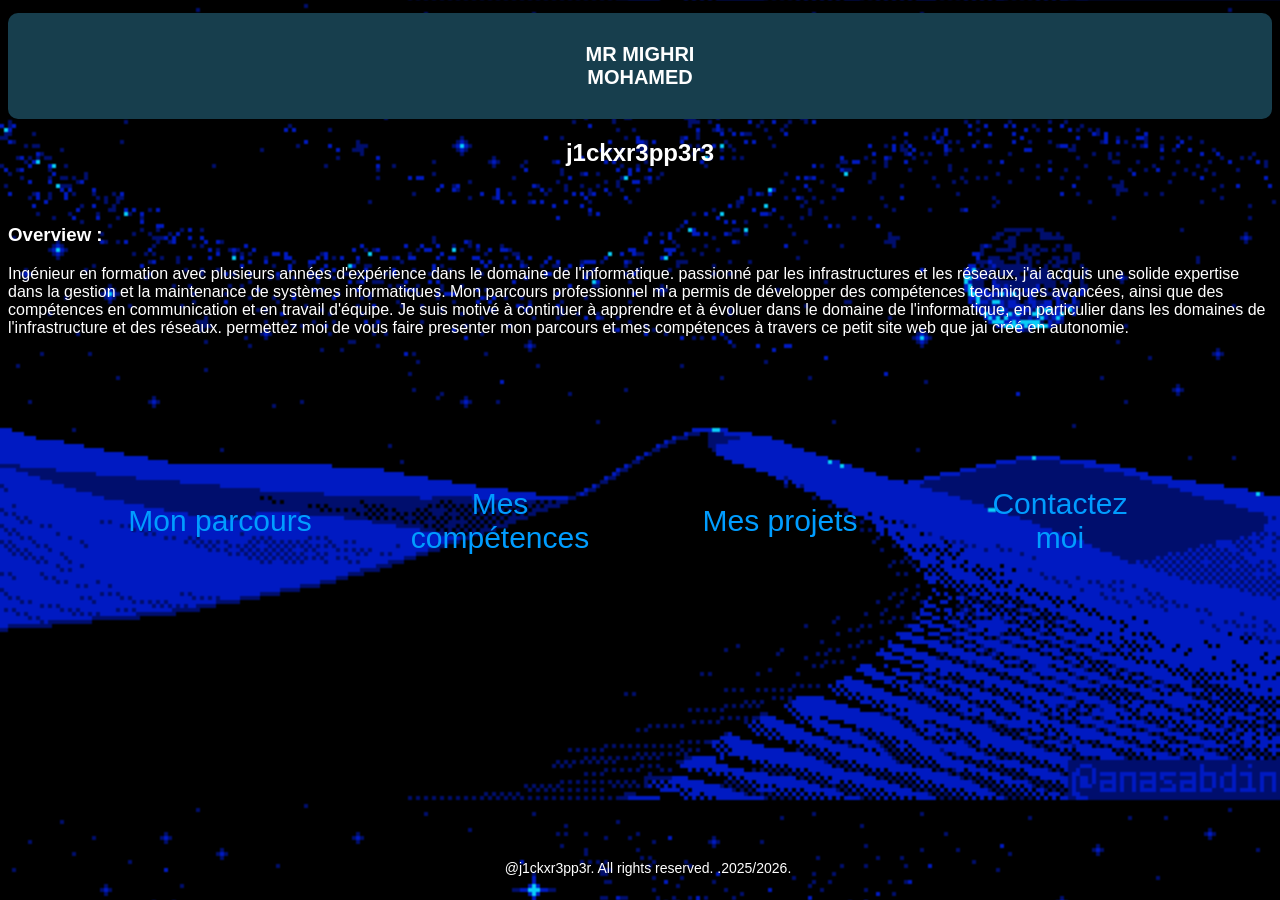
<file: index.html>
<!DOCTYPE html>
<html lang="en">
<head>
    <meta charset="UTF-8">
    <meta name="viewport" content="width=device-width, initial-scale=1.0">
    <link rel="icon" type="image/x-icon" href="fav1.png">
    <link href="styles.css" rel="stylesheet">
    <title>CV</title>
</head>
<body style="background-image: url('1.gif'); background-size: cover;">
    <h1 class="title">MR MIGHRI MOHAMED</h1>
    <h2>j1ckxr3pp3r3</h2>
    <br>
    <h3>Overview :</h3>
    <p>Ingénieur en formation avec plusieurs années d'expérience dans le domaine de l'informatique.
        passionné par les infrastructures et les réseaux, j'ai acquis une solide expertise dans la gestion et la maintenance de systèmes informatiques.
        Mon parcours professionnel m'a permis de développer des compétences techniques avancées, ainsi que des compétences en communication et en travail d'équipe.
        Je suis motivé à continuer à apprendre et à évoluer dans le domaine de l'informatique, en particulier dans les domaines de l'infrastructure et des réseaux.
        permettez moi de vous faire presenter mon parcours et mes compétences à travers ce petit site web que jai créé en autonomie.
    </p>
    <br>
    <div class="centeredb">
        <a href="monp.html"><button class="overviewingb">Mon parcours</button></a>
        <a href="comp.html"><button class="overviewingb">Mes compétences</button></a>
        <a href="projets.html"><button class="overviewingb">Mes projets</button></a>
        <a href="contact.html"><button class="overviewingb">Contactez moi</button></a>
    </div>
    <footer class="footer">
        <p>@j1ckxr3pp3r. All rights reserved.
            .2025/2026. 
        </p>
    </footer>
    <audio id="player">
        <source src="audio.mp3" type="audio/mpeg">
    </audio>
    <script src="scripts.JS"></script>
</body>
</html>
</file>
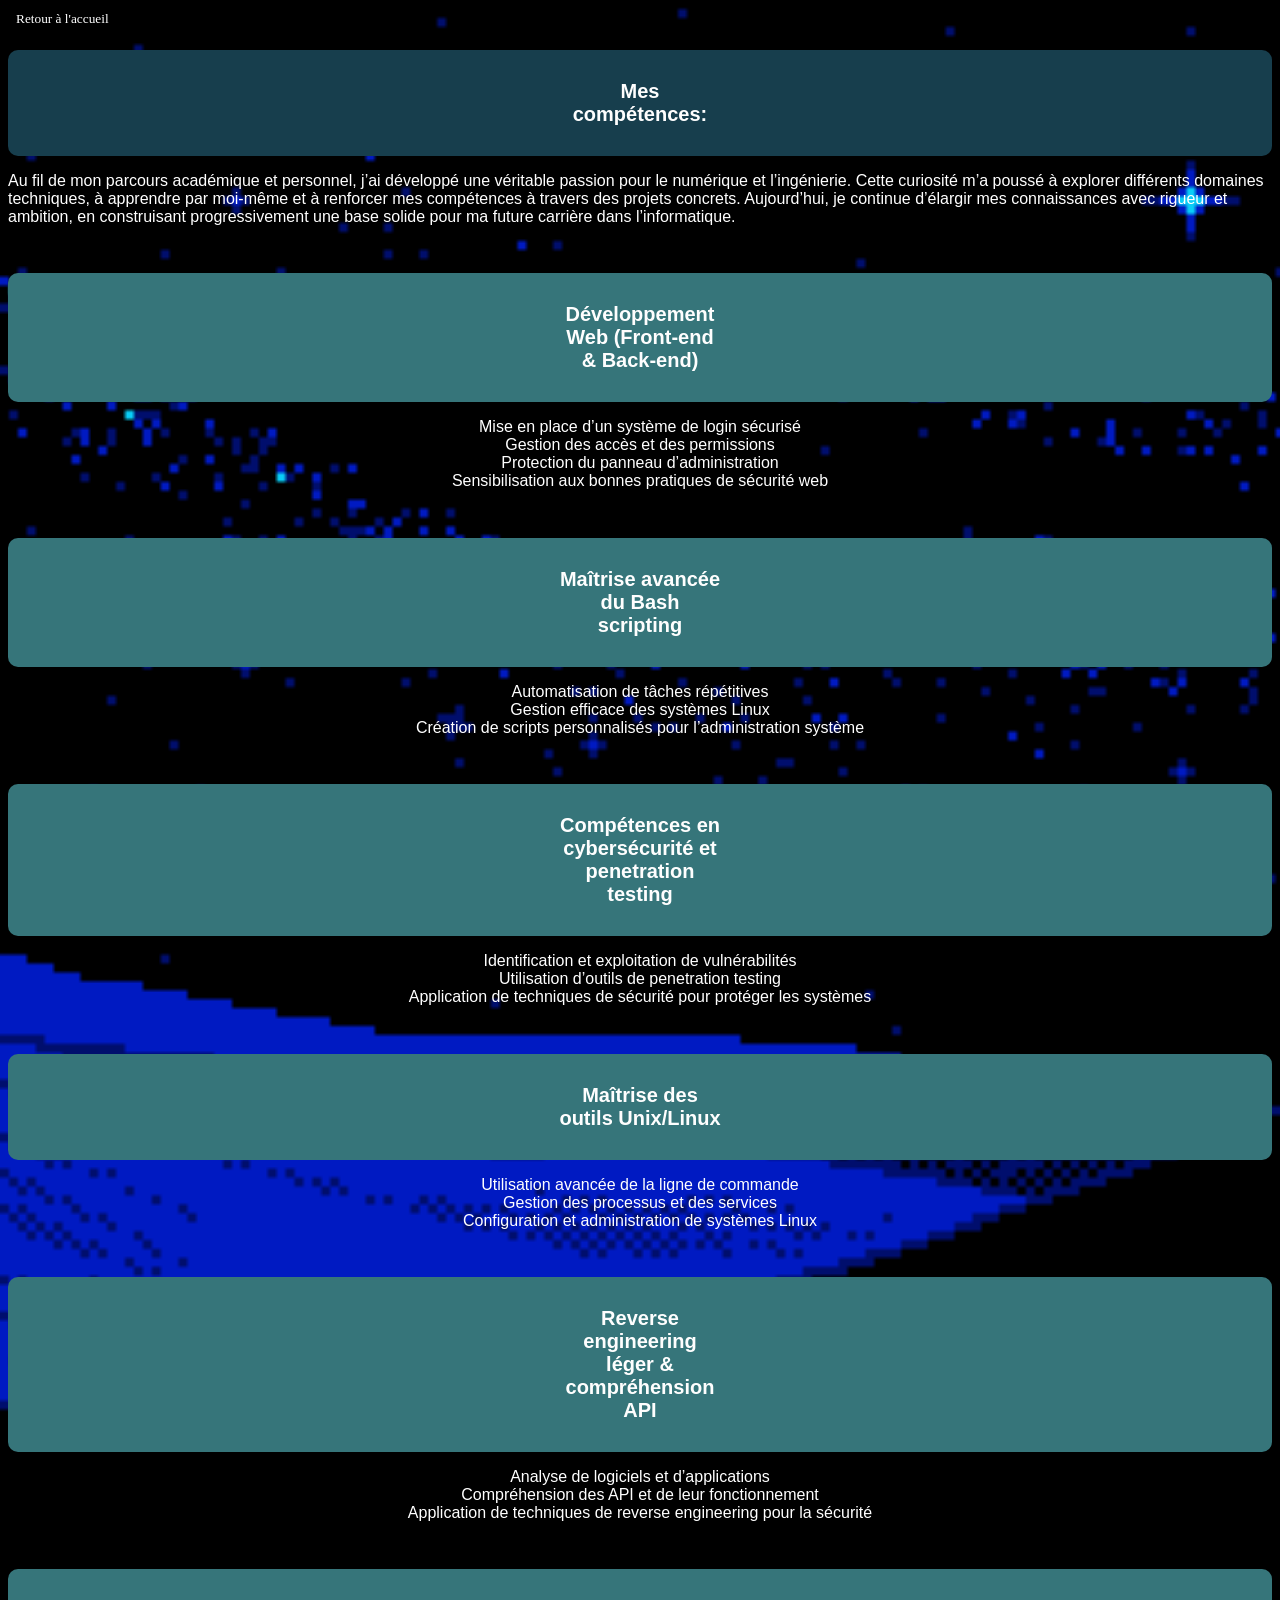
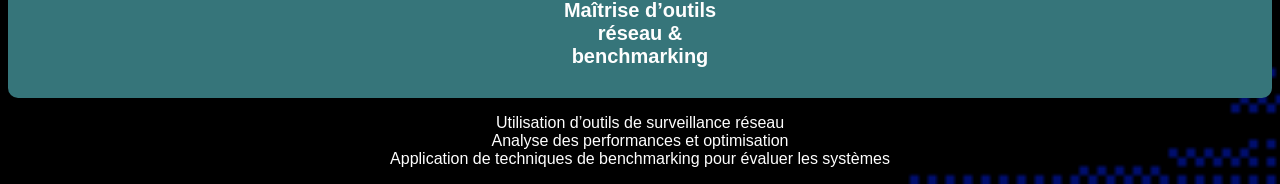
<file: comp.html>
<!DOCTYPE html>
<html lang="en">
<head>
    <meta charset="UTF-8">
    <link rel="icon" type="image/x-icon" href="fav1.png">
    <meta name="viewport" content="width=device-width, initial-scale=1.0">
    <link href="styles.css" rel="stylesheet">
    <title>Mes compétences</title>
</head>

<body style="background-image: url('1.gif'); background-size: cover;">

    <h1 class="titlecontact">Mes compétences:</h1>

    <p>
        Au fil de mon parcours académique et personnel, j’ai développé une véritable passion pour le numérique et l’ingénierie. 
        Cette curiosité m’a poussé à explorer différents domaines techniques, à apprendre par moi‑même et à renforcer mes compétences 
        à travers des projets concrets. Aujourd’hui, je continue d’élargir mes connaissances avec rigueur et ambition, en construisant 
        progressivement une base solide pour ma future carrière dans l’informatique.
    </p>

    <br>

    <h1 class="title1">Développement Web (Front‑end & Back‑end)</h1>
    <p style="text-align: center;">
        Mise en place d’un système de login sécurisé<br>
        Gestion des accès et des permissions<br>
        Protection du panneau d’administration<br>
        Sensibilisation aux bonnes pratiques de sécurité web
    </p>

    <br>

    <h1 class="title1">Maîtrise avancée du Bash scripting</h1>
    <p style="text-align: center;">
        Automatisation de tâches répétitives<br>
        Gestion efficace des systèmes Linux<br>
        Création de scripts personnalisés pour l’administration système
    </p>

    <br>

    <h1 class="title1">Compétences en cybersécurité et penetration testing</h1>
    <p style="text-align: center;">
        Identification et exploitation de vulnérabilités<br>
        Utilisation d’outils de penetration testing<br>
        Application de techniques de sécurité pour protéger les systèmes
    </p>

    <br>

    <h1 class="title1">Maîtrise des outils Unix/Linux</h1>
    <p style="text-align: center;">
        Utilisation avancée de la ligne de commande<br>
        Gestion des processus et des services<br>
        Configuration et administration de systèmes Linux
    </p>

    <br>

    <h1 class="title1">Reverse engineering léger & compréhension API</h1>
    <p style="text-align: center;">
        Analyse de logiciels et d’applications<br>
        Compréhension des API et de leur fonctionnement<br>
        Application de techniques de reverse engineering pour la sécurité
    </p>

    <br>

    <h1 class="title1">Maîtrise d’outils réseau & benchmarking</h1>
    <p style="text-align: center;">
        Utilisation d’outils de surveillance réseau<br>
        Analyse des performances et optimisation<br>
        Application de techniques de benchmarking pour évaluer les systèmes
    </p>

    <a href="index.html">
        <button style="position: fixed; top: 10px; left: 10px; background-color: transparent; border: none; color: white; font-family: ubuntu;">
            Retour à l'accueil
        </button>
    </a>

</body>
</html>
</file>
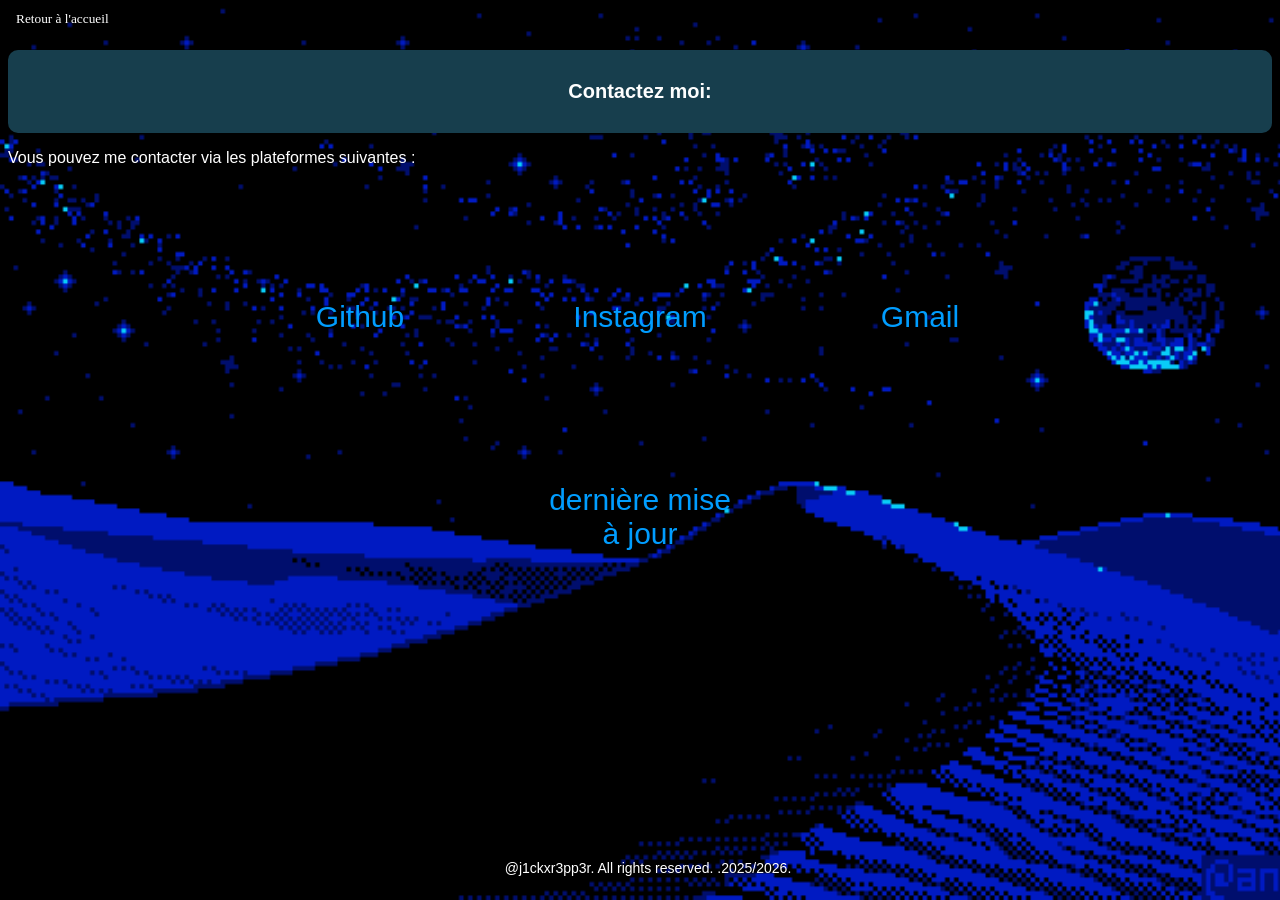
<file: contact.html>
<!DOCTYPE html>
<html lang="en">
<head>
    <meta charset="UTF-8">
    <link rel="icon" type="image/x-icon" href="fav1.png">
    <meta name="viewport" content="width=device-width, initial-scale=1.0">
    <title>Contactez moi</title>
    <link rel="stylesheet" href="styles.css">
</head>
<body style="background-image: url('1.gif'); background-size: cover; background-attachment: fixed;">
    <h1 class="titlecontact">Contactez moi:</h1>
    <p>Vous pouvez me contacter via les plateformes suivantes :</p>
    <div class="centeredb">
            <a href="https://github.com/jackxripper/"><button class="overviewingb">Github</button></a>
            <a href="https://www.instagram.com/j1ckxr3pp3r/"><button class="overviewingb">Instagram</button></a>
            <a href="https://mail.google.com/mail/u/0/#search/mohamedmighri29%40gmail.com"><button class="overviewingb">Gmail</button></a>
        </div>
        <div class="viewingsource">
        <button class="viewsource"onclick="showDateTime()">dernière mise à jour</button>
        <p id="temps"></p>
        <script src="scripts.JS"></script>
        </div>
    <footer class="footer">
        <p>@j1ckxr3pp3r. All rights reserved.
            .2025/2026. 
        </p>
    <a href="index.html"><button style="position: fixed; top: 10px; left: 10px; background-color: transparent; border: none; color: white; font-family: ubuntu;">Retour à l'accueil</button></a>
</body>

</html>
</file>
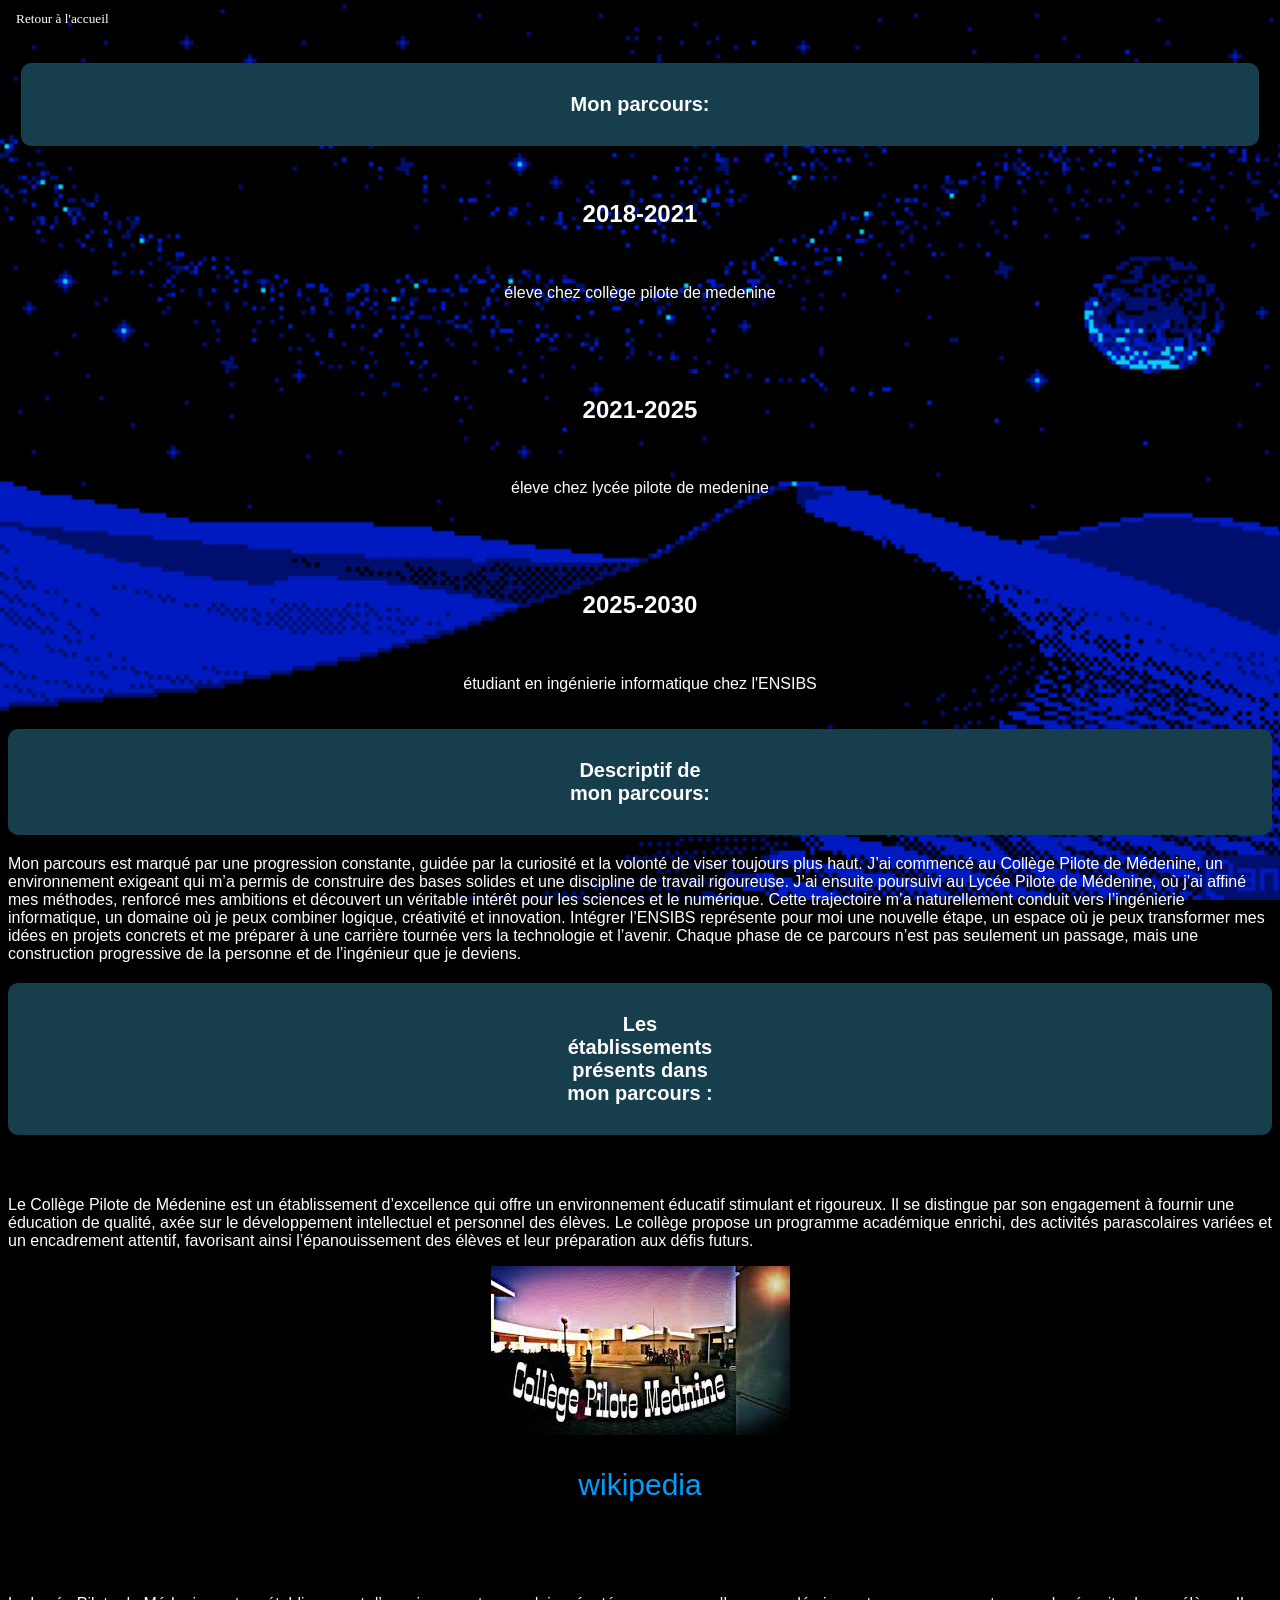
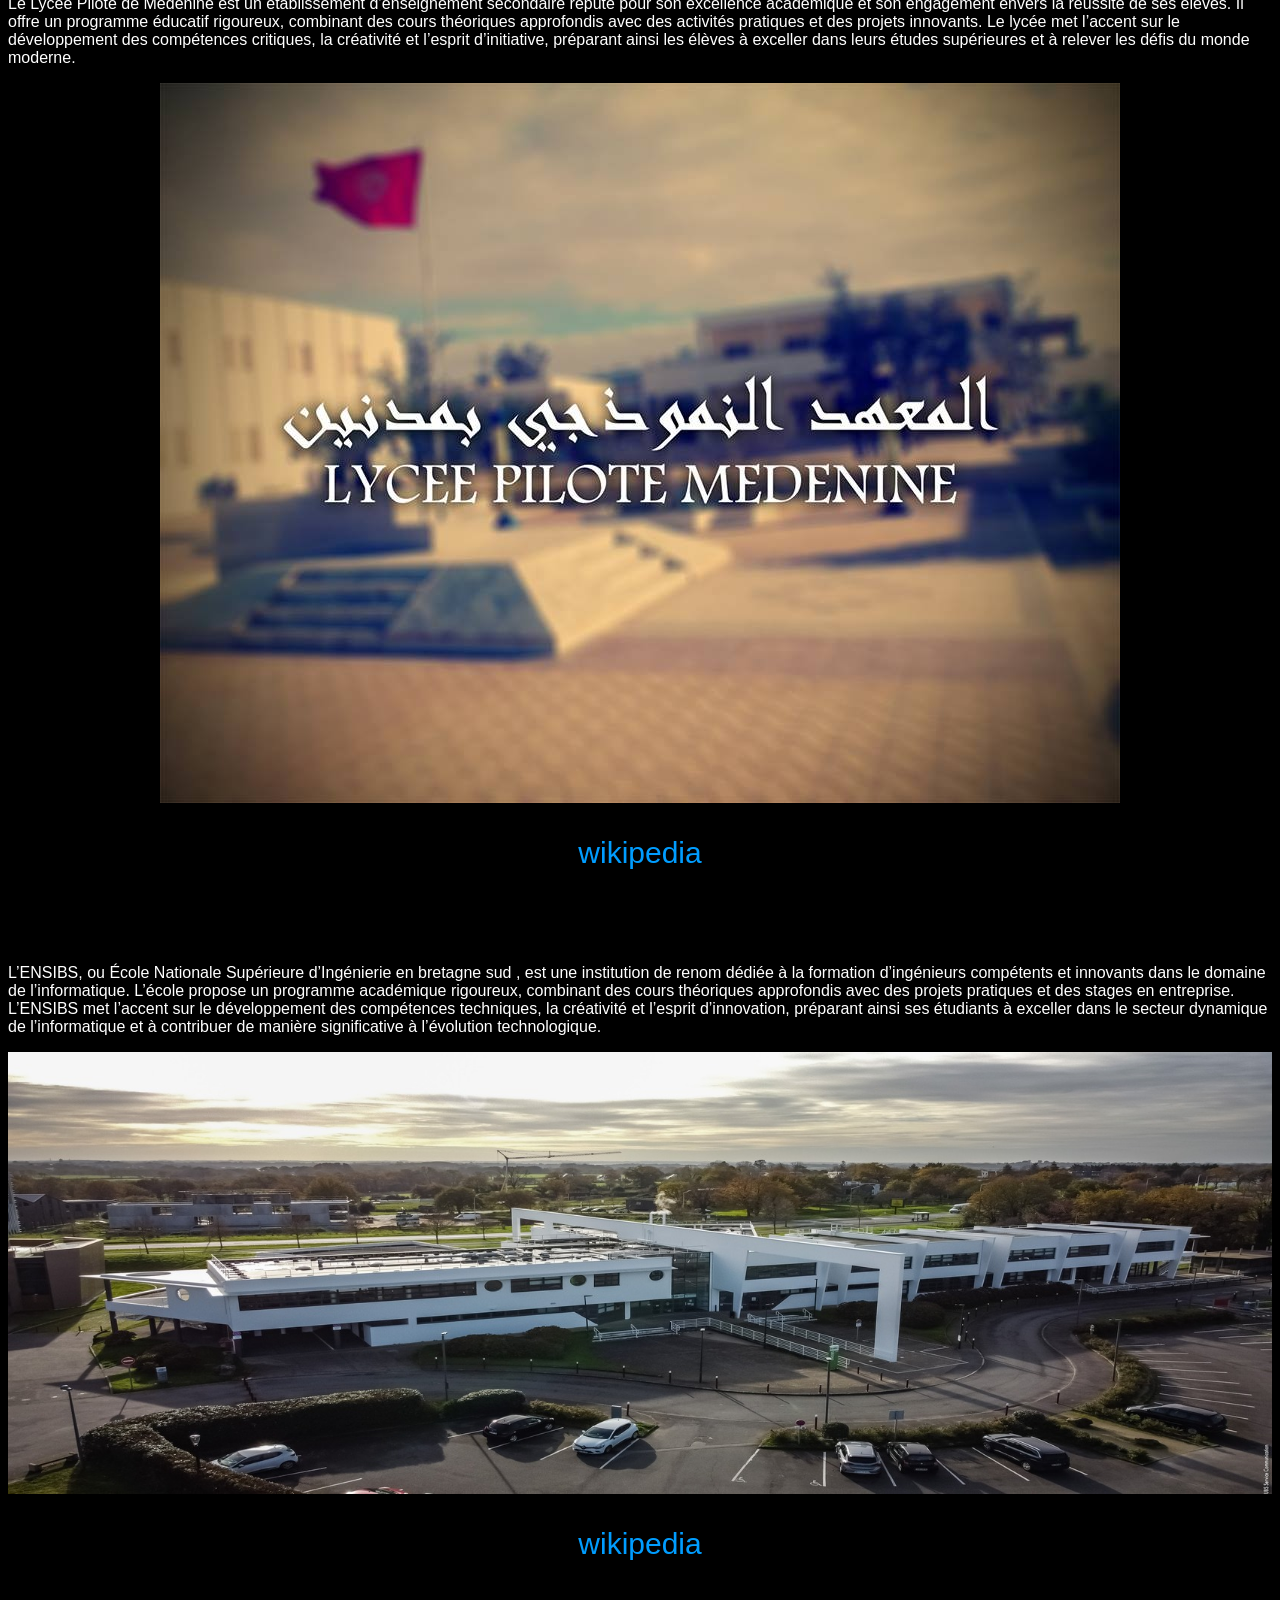
<file: monp.html>
<!DOCTYPE html>
<html lang="en">
<head>
    <meta charset="UTF-8">
    <link rel="icon" type="image/x-icon" href="fav1.png">
    <meta name="viewport" content="width=device-width, initial-scale=1.0">
    <link href="styles.css" rel="stylesheet">
    <title>Mon parcour</title>
</head>
<body style="background-image: url('1.gif'); background-size: cover; background-attachment: fixed;"> 
    <div class="centernote">
        <h1 class="title">Mon parcours:</h1>
        <h2 style="text-align: center; color: rgb(254, 254, 254); font-family: 'Ubuntu', sans-serif;">2018-2021</h2>
        <p style="text-align: center; color: rgb(255, 255, 255); font-family: 'Ubuntu', sans-serif;">éleve chez collège pilote de medenine</p>
        <br>
        <h2 style="text-align: center; color: rgb(255, 255, 255); font-family: 'Ubuntu', sans-serif;">2021-2025</h2>
        <p style="text-align: center; color: rgb(255, 255, 255); font-family: 'Ubuntu', sans-serif;">éleve chez lycée pilote de medenine</p>
        <br>
        <h2 style="text-align: center; color: rgb(255, 255, 255); font-family: 'Ubuntu', sans-serif;">2025-2030</h2>    
        <p style="text-align: center; color: rgb(255, 255, 255); font-family: 'Ubuntu', sans-serif;">étudiant en ingénierie informatique chez l'ENSIBS</p>
    </div>
    <h3 class="title">Descriptif de mon parcours:</h3>
    <p>Mon parcours est marqué par une progression constante, guidée par la curiosité et la volonté de viser toujours plus haut. J’ai commencé au Collège Pilote de Médenine, un environnement exigeant qui m’a permis de construire des bases solides et une discipline de travail rigoureuse. J’ai ensuite poursuivi au Lycée Pilote de Médenine, où j’ai affiné mes méthodes, renforcé mes ambitions et découvert un véritable intérêt pour les sciences et le numérique.
      Cette trajectoire m’a naturellement conduit vers l’ingénierie informatique, un domaine où je peux combiner logique, créativité et innovation. Intégrer l’ENSIBS représente pour moi une nouvelle étape, un espace où je peux transformer mes idées en projets concrets et me préparer à une carrière tournée vers la technologie et l’avenir. Chaque phase de ce parcours n’est pas seulement un passage, mais une construction progressive de la personne et de l’ingénieur que je deviens.</p>
    <h3 class="title">Les établissements présents dans mon parcours :</h3>
    <h4>Collège Pilote de Médenine :</h4>
    <p>Le Collège Pilote de Médenine est un établissement d’excellence qui offre un environnement éducatif stimulant et rigoureux. Il se distingue par son engagement à fournir une éducation de qualité, axée sur le développement intellectuel et personnel des élèves. Le collège propose un programme académique enrichi, des activités parascolaires variées et un encadrement attentif, favorisant ainsi l’épanouissement des élèves et leur préparation aux défis futurs.</p>
    <img src="2.jpg" alt="Collège Pilote de Médenine" style="display: block; margin: 0 auto; max-width: 100%; height: auto;">
    <div class="viewingsource">
        <a href="https://fr.wikipedia.org/wiki/Lyc%C3%A9e_pilote" target="_blank"><button class="viewsource">wikipedia</button></a>
    </div>
    <h4>Lycée Pilote de Médenine :</h4>
    <p>Le Lycée Pilote de Médenine est un établissement d’enseignement secondaire réputé pour son excellence académique et son engagement envers la réussite de ses élèves. Il offre un programme éducatif rigoureux, combinant des cours théoriques approfondis avec des activités pratiques et des projets innovants. Le lycée met l’accent sur le développement des compétences critiques, la créativité et l’esprit d’initiative, préparant ainsi les élèves à exceller dans leurs études supérieures et à relever les défis du monde moderne.</p>
    <img src="3.jpg" alt="Lycée Pilote de Médenine" style="display: block; margin: 0 auto; max-width: 100%; height: auto;">
    <div class="viewingsource">
        <a href="https://fr.wikipedia.org/wiki/Lyc%C3%A9e_pilote" target="_blank"><button class="viewsource">wikipedia</button></a>
    </div>
    <h4>ENSIBS :</h4>
    <p>L’ENSIBS, ou École Nationale Supérieure d’Ingénierie en bretagne sud , est une institution de renom dédiée à la formation d’ingénieurs compétents et innovants dans le domaine de l’informatique. L’école propose un programme académique rigoureux, combinant des cours théoriques approfondis avec des projets pratiques et des stages en entreprise. L’ENSIBS met l’accent sur le développement des compétences techniques, la créativité et l’esprit d’innovation, préparant ainsi ses étudiants à exceller dans le secteur dynamique de l’informatique et à contribuer de manière significative à l’évolution technologique.</p>
    <img src="4.jpg" alt="ENSIBS" style="display: block; margin: 0 auto; max-width: 100%; height: auto;">
    <div class="viewingsource">
        <a href="https://fr.wikipedia.org/wiki/ENSIBS" target="_blank"><button class="viewsource">wikipedia</button></a>
    </div>
    <a href="index.html"><button style="position: fixed; top: 10px; left: 10px; background-color: transparent; border: none; color: white; font-family: ubuntu;">Retour à l'accueil</button></a>
</body>
</html>
</file>
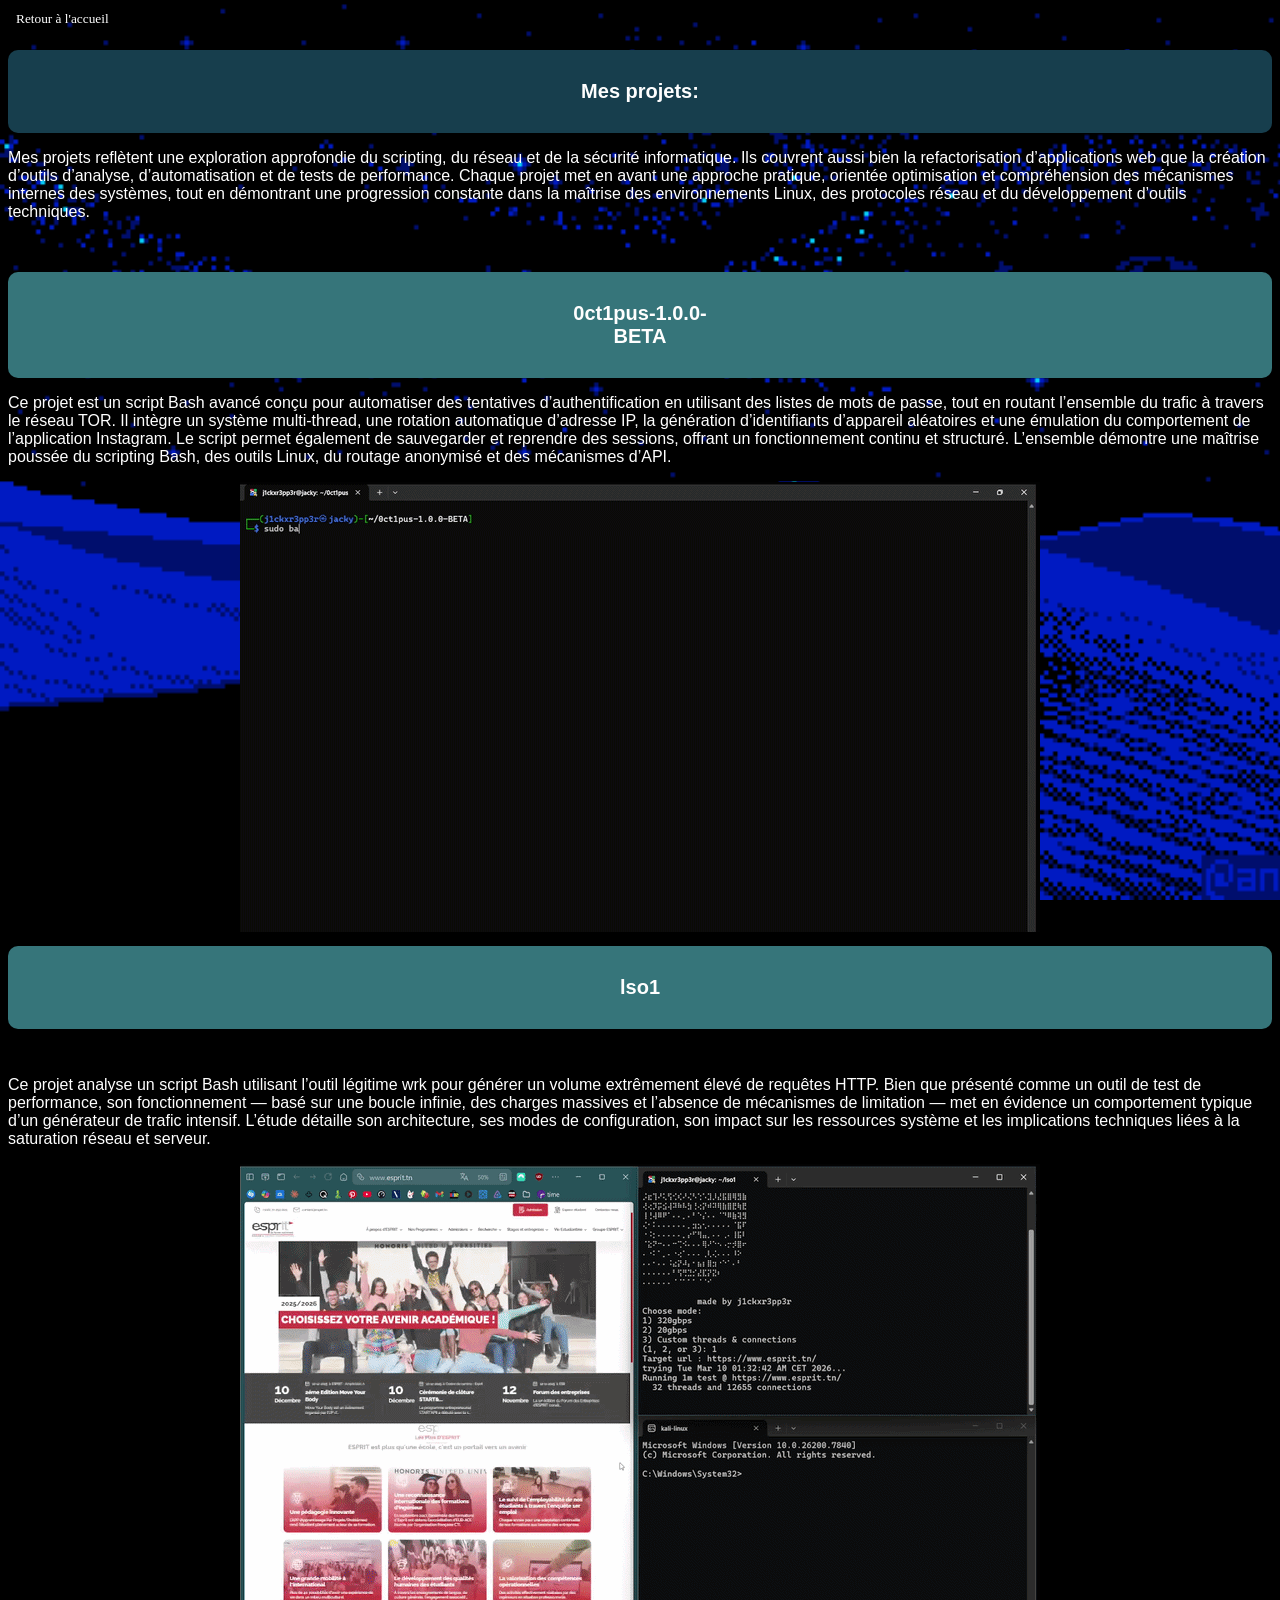
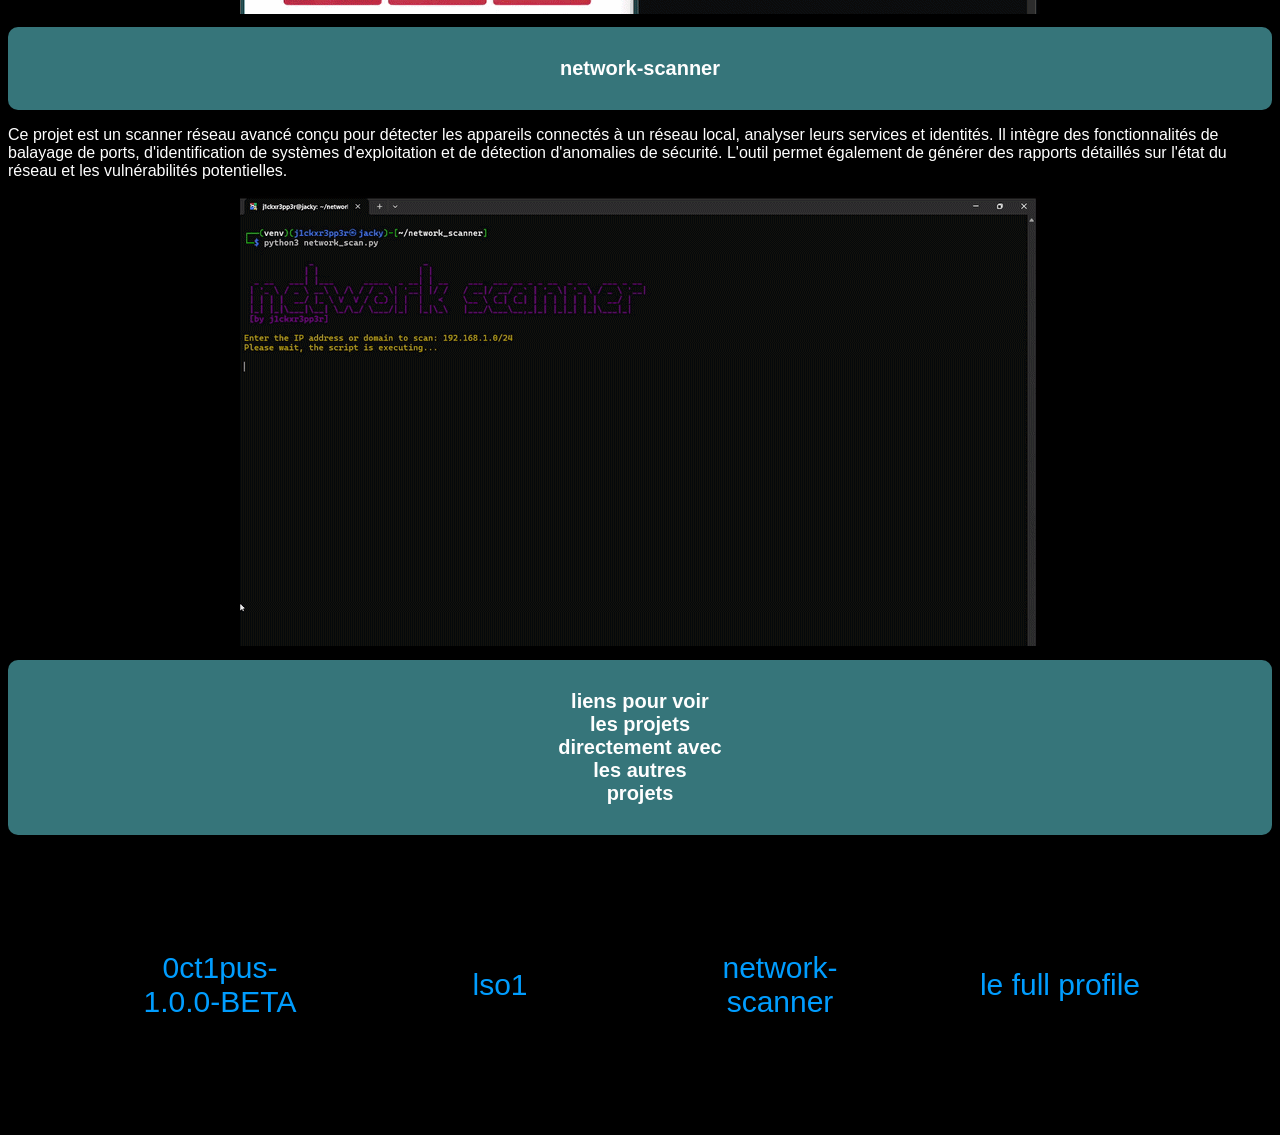
<file: projets.html>
<!DOCTYPE html>
<html lang="en">
<head>
    <meta charset="UTF-8">
    <link rel="icon" type="image/x-icon" href="fav1.png">
    <meta name="viewport" content="width=device-width, initial-scale=1.0">
    <link href="styles.css" rel="stylesheet">
    <title>mes projets</title>
</head>
<body style="background-image: url('1.gif'); background-size: cover; background-attachment: fixed;"> 
    <h1 class="titlecontact">Mes projets:</h1>
    <p>Mes projets reflètent une exploration approfondie du scripting, du réseau et de la sécurité informatique. Ils couvrent aussi bien la refactorisation d’applications web que la création d’outils d’analyse, d’automatisation et de tests de performance. Chaque projet met en avant une approche pratique, orientée optimisation et compréhension des mécanismes internes des systèmes, tout en démontrant une progression constante dans la maîtrise des environnements Linux, des protocoles réseau et du développement d’outils techniques.</p>
    <br>
    <h2 class="title1">0ct1pus-1.0.0-BETA</h2>
    <p>Ce projet est un script Bash avancé conçu pour automatiser des tentatives d’authentification en utilisant des listes de mots de passe, tout en routant l’ensemble du trafic à travers le réseau TOR. Il intègre un système multi‑thread, une rotation automatique d’adresse IP, la génération d’identifiants d’appareil aléatoires et une émulation du comportement de l’application Instagram. Le script permet également de sauvegarder et reprendre des sessions, offrant un fonctionnement continu et structuré. L’ensemble démontre une maîtrise poussée du scripting Bash, des outils Linux, du routage anonymisé et des mécanismes d’API.</p>
    <img src="p1.gif" alt="0ct1pus-1.0.0-BETA" style="display: block; margin: 0 auto; max-width: 100%; height: auto;">
    <h1 class="title1">lso1</h1>
    <br>
    <p>Ce projet analyse un script Bash utilisant l’outil légitime wrk pour générer un volume extrêmement élevé de requêtes HTTP. Bien que présenté comme un outil de test de performance, son fonctionnement — basé sur une boucle infinie, des charges massives et l’absence de mécanismes de limitation — met en évidence un comportement typique d’un générateur de trafic intensif. L’étude détaille son architecture, ses modes de configuration, son impact sur les ressources système et les implications techniques liées à la saturation réseau et serveur.</p>
    <img src="p2.gif" alt="lso1" style="display: block; margin: 0 auto; max-width: 100%; height: auto;">
    <h1 class="title1">network-scanner</h1>
    <p>Ce projet est un scanner réseau avancé conçu pour détecter les appareils connectés à un réseau local, analyser leurs services et identités. Il intègre des fonctionnalités de balayage de ports, d'identification de systèmes d'exploitation et de détection d'anomalies de sécurité. L'outil permet également de générer des rapports détaillés sur l'état du réseau et les vulnérabilités potentielles.</p>
    <img src="p3.gif" alt="network-scanner" style="display: block; margin: 0 auto; max-width: 100%; height: auto;">
    <h1 class="title1">liens pour voir les projets directement avec les autres projets</h1>
    <div class="centeredb">
            <a href="https://github.com/jackxripper/0ct1pus-1.0.0-BETA"><button class="overviewingb">0ct1pus-1.0.0-BETA</button></a>
            <a href="https://github.com/jackxripper/lso1"><button class="overviewingb">lso1</button></a>
            <a href="https://github.com/jackxripper/network_scanner"><button class="overviewingb">network-scanner</button></a>
            <a href="https://github.com/jackxripper"><button class="overviewingb">le full profile</button></a>
        </div>
    <a href="index.html"><button style="position: fixed; top: 10px; left: 10px; background-color: transparent; border: none; color: white; font-family: ubuntu;">Retour à l'accueil</button></a>
</body>



</html>
</file>
<file: styles.css>
body {
    background-image: url('1.gif');
    background-size: cover;
    background-color: black;
}
h1 {
    color: rgb(0, 157, 255);
    text-align: center;
    font-family: 'Ubuntu', sans-serif;
}
h2 {
    color: rgb(255, 255, 255);
    text-align: center;
    font-family: 'Ubuntu', sans-serif;   
}
h3 {
    color: rgb(255, 255, 255);
    font-family: 'Ubuntu', sans-serif;   
}
p {
    color: white;
    font-family: 'Ubuntu', sans-serif;   
}
.centeredb {
    display: flex;
    justify-content: center;
    gap: 80px;
    margin: 100px;
}
.overviewingb {
    border: none;
    font-family: 'Ubuntu', sans-serif;
    width: 200px;
    height: 100px;
    justify-content: center;
    color: rgb(0, 157, 255);
    gap: 40px;
    background-color: transparent;
    text-align: center;  
    font-size: 30px;
}
.overviewingb:hover {
    background-color: rgb(0, 157, 255);
    color: black;
    transition: 0.3s ease-in-out;
}
.footer{
    position: fixed;      
    bottom: 10px;         
    width: 100%;          
    text-align: center;   
    color: #888;          
    font-size: 14px;
    font-family: Arial, sans-serif;
}
/*monp.html style section*/
.title {
    color: rgb(0, 157, 255);
    text-align: center;
    font-size: 20px;
    color: rgb(254, 254, 254);
    background-color: rgb(23, 62, 77);
    font-family: 'Ubuntu', sans-serif;
    padding: 30px 550px;
    border-radius: 10px;
    display: block;
}
.centernote{
    margin-top: 50px;
    gap: 20px;
    display: flex;
    justify-content: center;
    flex-direction: column;
    align-items: center; 
}
.viewsource {
    border: none;
    font-family: 'Ubuntu', sans-serif;
    width: 200px;
    height: 100px;
    justify-content: center;
    color: rgb(0, 157, 255);
    gap: 40px;
    background-color: transparent;
    text-align: center;  
    font-size: 30px;
}
.viewingsource{
    display: flex;
    justify-content: center;
}
:hover.viewsource {
    background-color: rgb(0, 157, 255);
    color: black;
    transition: 0.3s ease-in-out;
}
/*projets.html + contact.html style section*/
.title1 {
    color: rgb(18, 99, 149);
    text-align: center;
    font-size: 20px;
    color: rgb(254, 254, 254);
    background-color: rgb(54, 117, 122);
    font-family: 'Ubuntu', sans-serif;
    padding: 30px 550px;
    border-radius: 10px;
    display: block;
}
/*contact.html view time style section*/
.titlecontact {
    color: rgb(0, 157, 255);
    text-align: center;
    font-size: 20px;
    color: rgb(254, 254, 254);
    background-color:rgb(23, 62, 77);
    font-family: 'Ubuntu', sans-serif;
    padding: 30px 550px;
    border-radius: 10px;
    display: block;
    margin-top: 50px;
}
</file>
